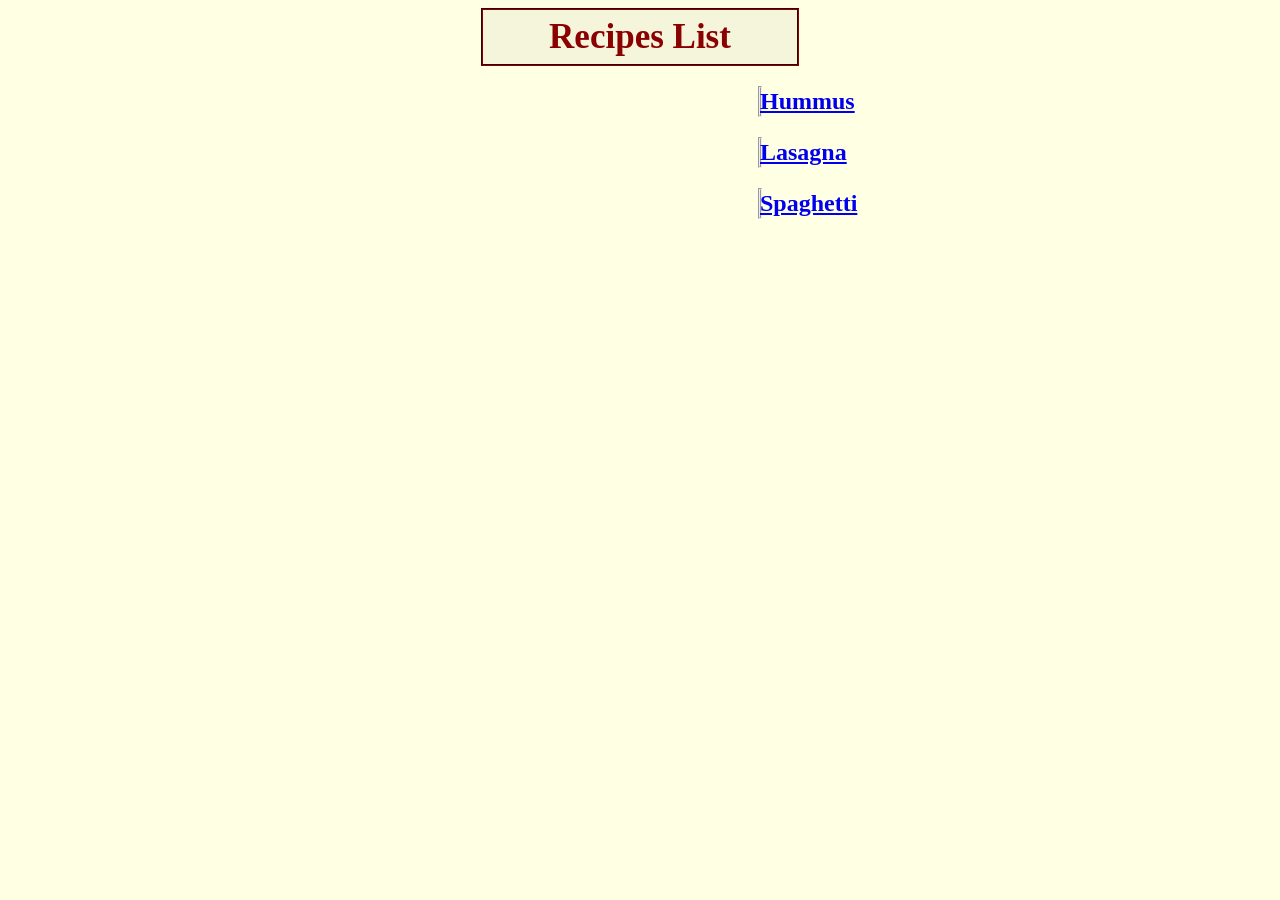
<file: index.html>
<!DOCTYPE html>
<html lang="en">
<head>
    <meta charset="UTF-8">
    <meta name="viewport" content="width=device-width, initial-scale=1.0">
    <title>Recipes by Odin</title>
    <link rel="stylesheet" href="style.css">
</head>
<body>
    <h1 class="title">Recipes List</h1>

    <h2 class="hummus"><a href="./recipes/hummus.html" target="_blank" rel="norefferer">Hummus</a> </h2>
    <h2 class="lasagna"><a href="./recipes/lasagna.html" target="_blank" rel="norefferer">Lasagna</a> </h2>
    <h2 class="spaghetti"><a href="./recipes/spaghetti.html" target="_blank" rel="norefferer">Spaghetti</a> </h2>

</body>
</html>
</file>
<file: style.css>
body{
    background-color: rgb(255, 255, 228);
}

.title {
    color: darkred;
    background-color: beige;
    font-size: 35px;
    text-align: center;
    border: 2px darkred;
    border-style: groove;
    width: 300px;
    padding:7px;
    margin: auto;
    display: block;
}

h2{

    color: black;
    background-color: azure;
    text-align: center;
    border: 2px;
    border-style:groove;
   margin-left: 750px;
   margin-right: 750px;
}
</file>
